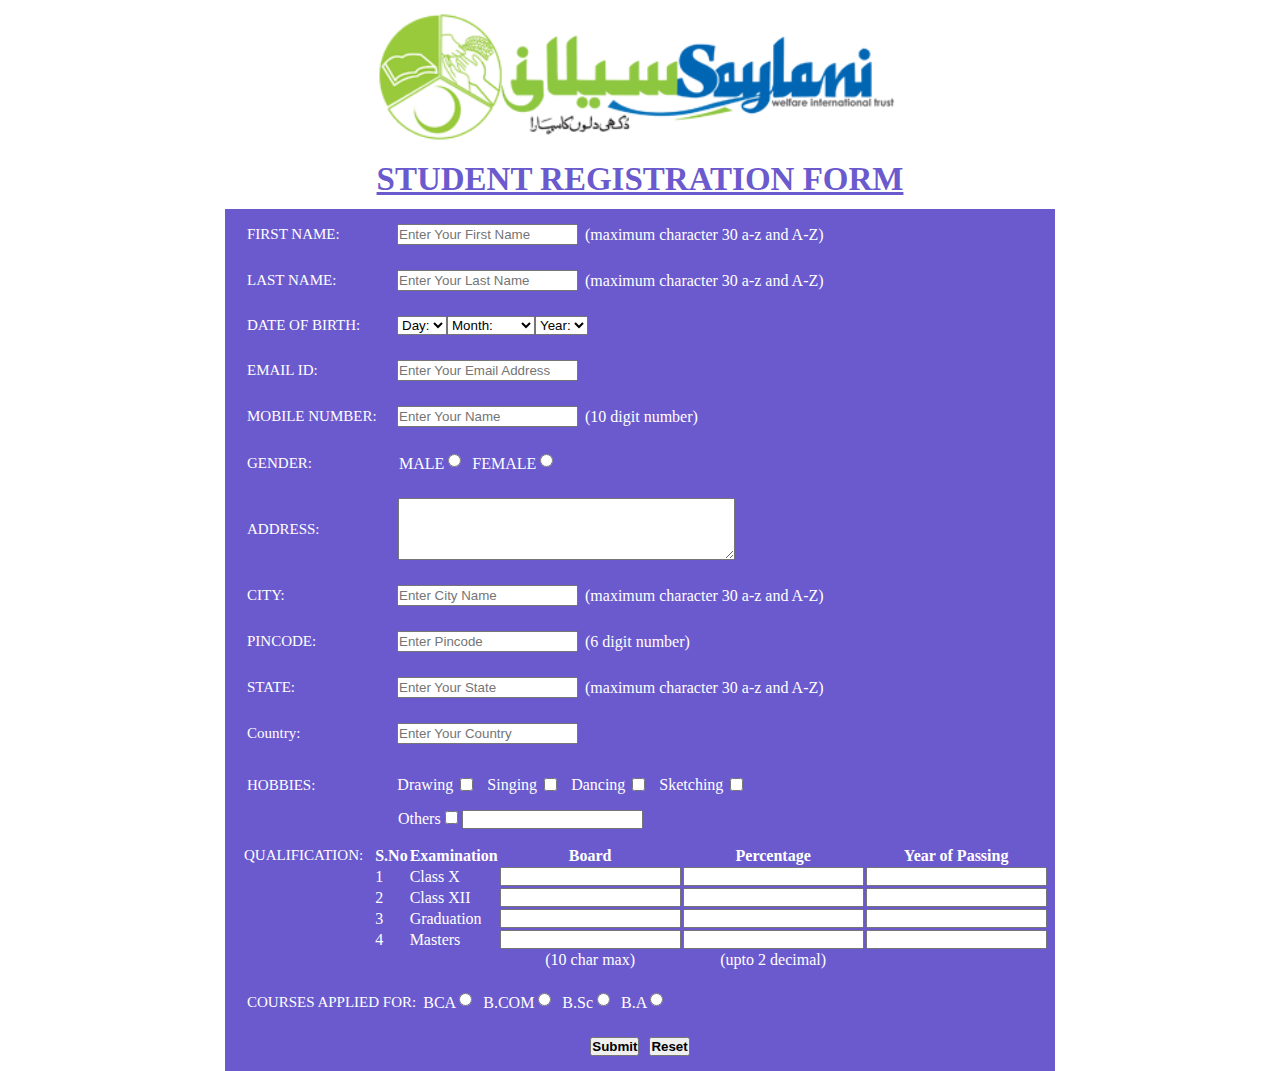
<file: index.html>
<!DOCTYPE html>
<html lang="en">
<head>
    <meta charset="UTF-8">
    <meta name="viewport" content="width=device-width, initial-scale=1.0">
    <title>Student Registration Form</title>
    <link rel="stylesheet" href="formstyle.css">
    <link rel="thankyou.html" href="thankyou.html">
</head>
<body>
    <form id="myform">
    <div class="logo">
        <img src="img/Saylani-logo.png" alt="saylani image">
    </div>
    <div>
        <h1>STUDENT REGISTRATION FORM</h1>
    </div>
    <div class="container">
        <div class="form">
        <div class="box">
            <label for="name">FIRST NAME:</label>
            <input type="text" name="name" id="name" placeholder="Enter Your First Name" maxlength="30">
            <span id="endtext">(maximum character 30 a-z and A-Z)</span>
        </div>
        <div class="box">
            <label for="name">LAST NAME:</label>
            <input type="text" name="name" id="name" placeholder="Enter Your Last Name" maxlength="30">
            <span id="endtext">(maximum character 30 a-z and A-Z)</span>
        </div>
        <div class="box">
            <label for="name">DATE OF BIRTH:</label>
            <select name="DOBDay">
                <option> Day:</option>
                <option value="1">1</option>
                <option value="2">2</option>
                <option value="3">3</option>
                <option value="4">4</option>
                <option value="5">5</option>
                <option value="6">6</option>
                <option value="7">7</option>
                <option value="8">8</option>
                <option value="9">9</option>
                <option value="10">10</option>
                <option value="11">11</option>
                <option value="12">12</option>
                <option value="13">13</option>
                <option value="14">14</option>
                <option value="15">15</option>
                <option value="16">16</option>
                <option value="17">17</option>
                <option value="18">18</option>
                <option value="19">19</option>
                <option value="20">20</option>
                <option value="21">21</option>
                <option value="22">22</option>
                <option value="23">23</option>
                <option value="24">24</option>
                <option value="25">25</option>
                <option value="26">26</option>
                <option value="27">27</option>
                <option value="28">28</option>
                <option value="29">29</option>
                <option value="30">30</option>
                <option value="31">31</option>
            </select>
            <select name="DOBMonth">
                <option>Month:</option>
                <option value="January">January</option>
                <option value="February">February</option>
                <option value="March">March</option>
                <option value="April">April</option>
                <option value="May">May</option>
                <option value="June">June</option>
                <option value="July">July</option>
                <option value="August">August</option>
                <option value="September">September</option>
                <option value="October">October</option>
                <option value="November">November</option>
                <option value="December">December</option>
            </select>
            <select name="DOBYear">
                <option> Year: </option>
                <option value="2020">2020</option>
                <option value="2019">2019</option>
                <option value="2018">2018</option>
                <option value="2017">2017</option>
                <option value="2016">2016</option>
                <option value="2015">2015</option>
                <option value="2014">2014</option>
                <option value="2013">2013</option>
                <option value="2012">2012</option>
                <option value="2011">2011</option>
                <option value="2010">2010</option>
                <option value="2009">2009</option>
                <option value="2008">2008</option>
                <option value="2007">2007</option>
                <option value="2006">2006</option>
                <option value="2005">2005</option>
                <option value="2004">2004</option>
                <option value="2003">2003</option>
                <option value="2002">2002</option>
                <option value="2001">2001</option>
                <option value="2000">2000</option>
                <option value="1999">1999</option>
                <option value="1998">1998</option>
                <option value="1997">1997</option>
                <option value="1996">1996</option>
                <option value="1995">1995</option>
                <option value="1994">1994</option>
                <option value="1993">1993</option>
                <option value="1992">1992</option>
                <option value="1991">1991</option>
                <option value="1990">1990</option>
                <option value="1989">1989</option>
                <option value="1988">1988</option>
                <option value="1987">1987</option>
                <option value="1986">1986</option>
                <option value="1985">1985</option>
                <option value="1984">1984</option>
                <option value="1983">1983</option>
                <option value="1982">1982</option>
                <option value="1981">1981</option>
                <option value="1980">1980</option>
                <option value="1979">1979</option>
                <option value="1978">1978</option>
                <option value="1977">1977</option>
                <option value="1976">1976</option>
                <option value="1975">1975</option>
                <option value="1974">1974</option>
                <option value="1973">1973</option>
                <option value="1972">1972</option>
                <option value="1971">1971</option>
                <option value="1970">1970</option>
                <option value="1969">1969</option>
                <option value="1968">1968</option>
                <option value="1967">1967</option>
                <option value="1966">1966</option>
                <option value="1965">1965</option>
                <option value="1964">1964</option>
                <option value="1963">1963</option>
                <option value="1962">1962</option>
                <option value="1961">1961</option>
                <option value="1960">1960</option>
                <option value="1959">1959</option>
                <option value="1958">1958</option>
                <option value="1957">1957</option>
                <option value="1956">1956</option>
                <option value="1955">1955</option>
                <option value="1954">1954</option>
                <option value="1953">1953</option>
                <option value="1952">1952</option>
                <option value="1951">1951</option>
                <option value="1950">1950</option>
                <option value="1949">1949</option>
                <option value="1948">1948</option>
                <option value="1947">1947</option>
                <option value="1946">1946</option>
                <option value="1945">1945</option>
                <option value="1944">1944</option>
                <option value="1943">1943</option>
                <option value="1942">1942</option>
                <option value="1941">1941</option>
                <option value="1940">1940</option>
                <option value="1939">1939</option>
                <option value="1938">1938</option>
                <option value="1937">1937</option>
                <option value="1936">1936</option>
                <option value="1935">1935</option>
                <option value="1934">1934</option>
                <option value="1933">1933</option>
                <option value="1932">1932</option>
                <option value="1931">1931</option>
                <option value="1930">1930</option>
            </select>
        </div>
        <div class="box">
            <label for="name">EMAIL ID:</label>
            <input type="text" name="name" id="name" placeholder="Enter Your Email Address">
        </div>
        <div class="box">
            <label for="name">MOBILE NUMBER:</label>
            <input type="text" name="name" id="name" placeholder="Enter Your Name" maxlength="10">
            <span id="endtext">(10 digit number)</span>
        </div>
        <div class="box">
            <div class="label">
                <label class="label" for="">GENDER:</label>
            </div>
            <div class="box1">
                <span class="m3">MALE</span>
                <input type="radio" name="gender" value="male">
                <span class="f2">FEMALE</span>
                <input type="radio" name="gender" value="female">
            </div>
        </div>

    <div class="box">
        <div class="label">
            <label class="label" for="">ADDRESS:</label>
        </div>
        <textarea rows="4" cols="40"></textarea>
        <!-- </textarea> -->
    </div>
    <div class="box">
        <label for="name">CITY:</label>
        <input type="text" name="name" id="name" placeholder="Enter City Name" maxlength="30">
        <span id="endtext">(maximum character 30 a-z and A-Z)</span>
    </div>
    <div class="box">
        <label for="name">PINCODE:</label>
        <input type="text" name="name" id="name" placeholder="Enter Pincode" maxlength="6">
        <span id="endtext">(6 digit number)</span>
    </div>
    <div class="box">
        <label for="name">STATE:</label>
        <input type="text" name="name" id="name" placeholder="Enter Your State" maxlength="30">
        <span id="endtext">(maximum character 30 a-z and A-Z)</span>
    </div>
    <div class="box">
        <label for="name">Country:</label>
        <input type="text" name="name" id="name" placeholder="Enter Your Country">
    </div>
    <div class="box">
        <div class="label">
            <label class="label" for="">HOBBIES:</label>
        </div>
        <div class="box2">
            <span class="">Drawing</span>
            <input type="checkbox" name="gender" value="male">
            <span class="">Singing</span>
            <input type="checkbox" name="gender" value="female">
            <span class="">Dancing</span>
            <input type="checkbox" name="gender" value="female">
            <span class="">Sketching</span>
            <input type="checkbox" name="gender" value="female">
        </div>
    </div>
    <div>
    <div class="box3">
        <label for="name"></label>
        <span class="">Others</span>
        <input type="checkbox" name="name">
        <input type="text" name="name">
    </div>
    <section id="qualification-container">
        <div id="qualification">
            <div class="qb">QUALIFICATION:</div>
            <div class="qd"><table>
                <tbody><tr>
                    <th>S.No</th>
                    <th>Examination</th>
                    <th>Board</th>
                    <th>Percentage</th>
                    <th>Year of Passing</th>
                </tr>
                <tr>
                    <td>1</td>
                    <td>Class X</td>
                    <td> <input type="text"> </td>
                    <td> <input type="number"> </td>
                    <td> <input type="number"> </td>
                </tr>
                <tr>
                    <td>2</td>
                    <td>Class XII</td>
                    <td> <input type="text"> </td>
                    <td> <input type="number"> </td>
                    <td> <input type="number"> </td>
                </tr>

                <tr>
                    <td>3</td>
                    <td>Graduation</td>
                    <td> <input type="text"> </td>
                    <td> <input type="number"> </td>
                    <td> <input type="number"> </td>
                </tr>
                <tr>
                    <td>4</td>
                    <td>Masters</td>
                    <td> <input type="text"> </td>
                    <td> <input type="number"> </td>
                    <td> <input type="number"> </td>
                </tr>
                <tr>
                    <td></td>
                    <td></td>
                    <td style="text-align:center"> (10 char max) </td>
                    <td style="text-align:center"> (upto 2 decimal) </td>
                    <td> </td>
                </tr>
            </tbody></table></div>
        </div>
    </section>
    <div class="box">
        <div class="label5">
            <label class="label" for="">COURSES APPLIED FOR:</label>
        </div>
        <div class="box1">
            <span class="">BCA</span>
            <input type="radio" name="gender" value="male">
            <span class="">B.COM</span>
            <input type="radio" name="gender" value="female">
            <span class="">B.Sc</span>
            <input type="radio" name="gender" value="female">
            <span class="">B.A</span>
            <input type="radio" name="gender" value="female">
        </div>
    </div>
            <div class="button">
                <button type="submit" style= "margin:15px 5px; font-weight: bold"><a href="thankyou.html">Submit</a></button>
                <button type="submit" style= "margin:15px 5px; font-weight: bold" onclick="myfunction()">Reset</button>
            </div>
</div>
</form>
</body>
</html>
</file>
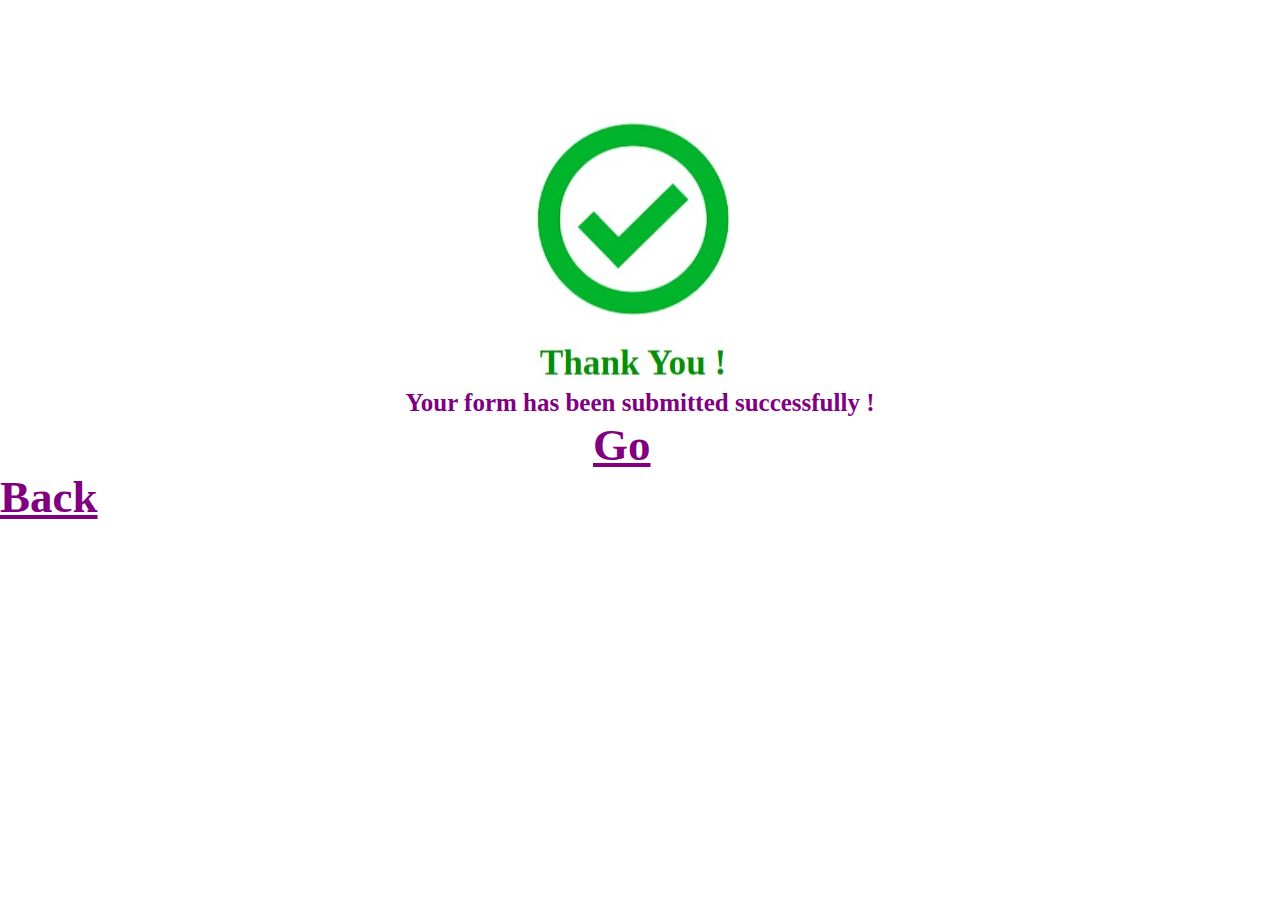
<file: thankyou.html>
<!DOCTYPE html>
<html lang="en">
<head>
    <meta charset="UTF-8">
    <meta name="viewport" content="width=device-width, initial-scale=1.0">
    <title>Document</title>
    <link rel="index.html" href="index.html">
</head>
<body>
    <style>
        *{
            margin: 0px;
    padding: 0px;
    justify-content: center;
    padding-top: 20px;
        }

        #thankyou-container {
            margin: 2px;
            display: flex;
        }
        img {
            font-size: 15px;
    padding: -23px;
    margin: 16px 5px;
    margin-bottom: 5px;
        }

        .line {
            font-size: 25px;
    font-weight: bold;
    color: purple;
    margin: -20px -125px;
        }

        a {
            color: purple;
            font-weight: bold;
            font-size: 45px;
        }
    </style>
   <section id="thankyou-container">
       <div class="pic">
           <img src="/img/tick.png" alt="">
           <div class="line">Your form has been submitted successfully ! </div>
       </div>
   </section>

   <div class="button">
    <a style= "background-color: none; text-decoration: underline; margin:3px 593px; font-weight: bold" href="index.html">Go Back</a>
   </div>
</body>
</html>
</file>
<file: formstyle.css>
*{
    margin: 0px;
    padding: 0px;
    /* box-sizing: border-box; */
}
.logo img {
    display: flex;
    flex-direction: column;
    align-items: center;
    justify-content: center;
    height: 150px;
    width: 43%;
    margin: auto;
}
h1 {
    color:#6B5ACD;
    font-size: 33px;
    display: flex;
    justify-content: center;
    margin: 11px;
    text-decoration: underline;
}
.container{
    background-color:#6B5ACD;
    color: white;
    flex-direction: column;
    margin: auto;
    display: block;
    width: 830px;
    justify-content: center;
    flex-direction: column;
}
.form {
    margin: auto;
    display: flex;
    width: 806px;
    justify-content: center;
    flex-direction: column;
}
.box {
        display: flex;
        flex-direction: row;
        align-items: center;
        margin-top: 15px;
        margin-bottom: 10px;
}
.box label {
    color: white;
    margin-left: 10px;
    width: 150px;
    font-size: 15px;
}
.m2{
    margin-bottom: 30px;
}
.box input {
    height: 17px;
}
.box span {
    color: white;
    margin-left: 7px;
}
.box textarea {
    margin-left: 78px;
}

.m3 {
    padding-left: 80px;
}
.box2 {
    display: flex;
    flex-direction: row;
    align-items: center;
    margin-top: 15px;
    margin-bottom: 10px;
}

.box2, .box2 input {
    padding-left: 68px;
    height: 17px;
    margin: 7px;
}
.box3{
    padding-left: 161px;
}

th, td {
            color: white;
        }
        .box4 label{
            color: white;
            margin-left: 10px;
            width: 150px;
            font-size: 15px;
        }
.allInput {
    padding-left: 160px;
}
.box4 label {
    margin-top: 12px;
}

.label2 {
    padding: 25px;
}

#qualification {
    margin: 2px;
    display: flex;
}
#qualification .qb {
    font-size: 15px;
    /* border: 2px solid brown; */
    padding: -23px;
    margin: 16px 5px;
    /* border-radius: 16px; */
    /* background-color: #f2f2f2; */
    margin-bottom: 5px;
}

#qualification .qd {
    /* border: 2px solid brown; */
    padding: -23px;
    margin: 14px 5px;
    /* border-radius: 16px; */
    /* background-color: #f2f2f2; */
    margin-bottom: 5px;
}

a {
    text-decoration: none;
    color: black;
}

.label5 label {
    color: white;
    margin-left: 10px;
    width: 150px;
}

.button {
    justify-content: center;
    display: flex;
}
</file>
